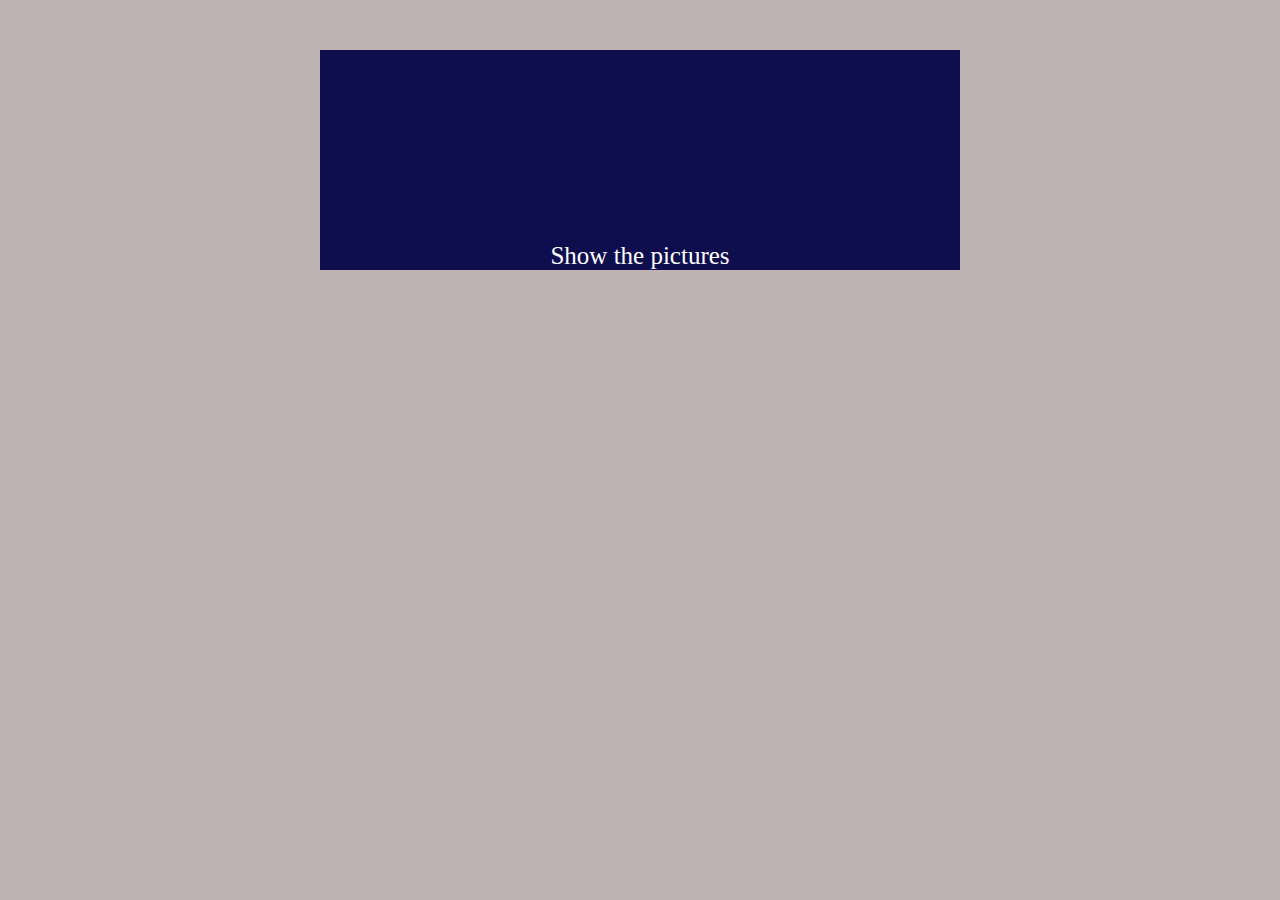
<file: Aufgabe2/index.html>
<!DOCTYPE html>
<html lang="en">

<head>
    <meta charset="UTF-8">
    <meta http-equiv="X-UA-Compatible" content="IE=edge">
    <meta name="viewport" content="width=device-width, initial-scale=1.0">
    <title>Document</title>
    <link rel="stylesheet" href="assets/css/style.css">
</head>

<body>
    <div>
        Show the pictures
    </div>
    <section>
        <img src="assets/img/frog.jpeg">
    </section>
</body>

</html>
</file>
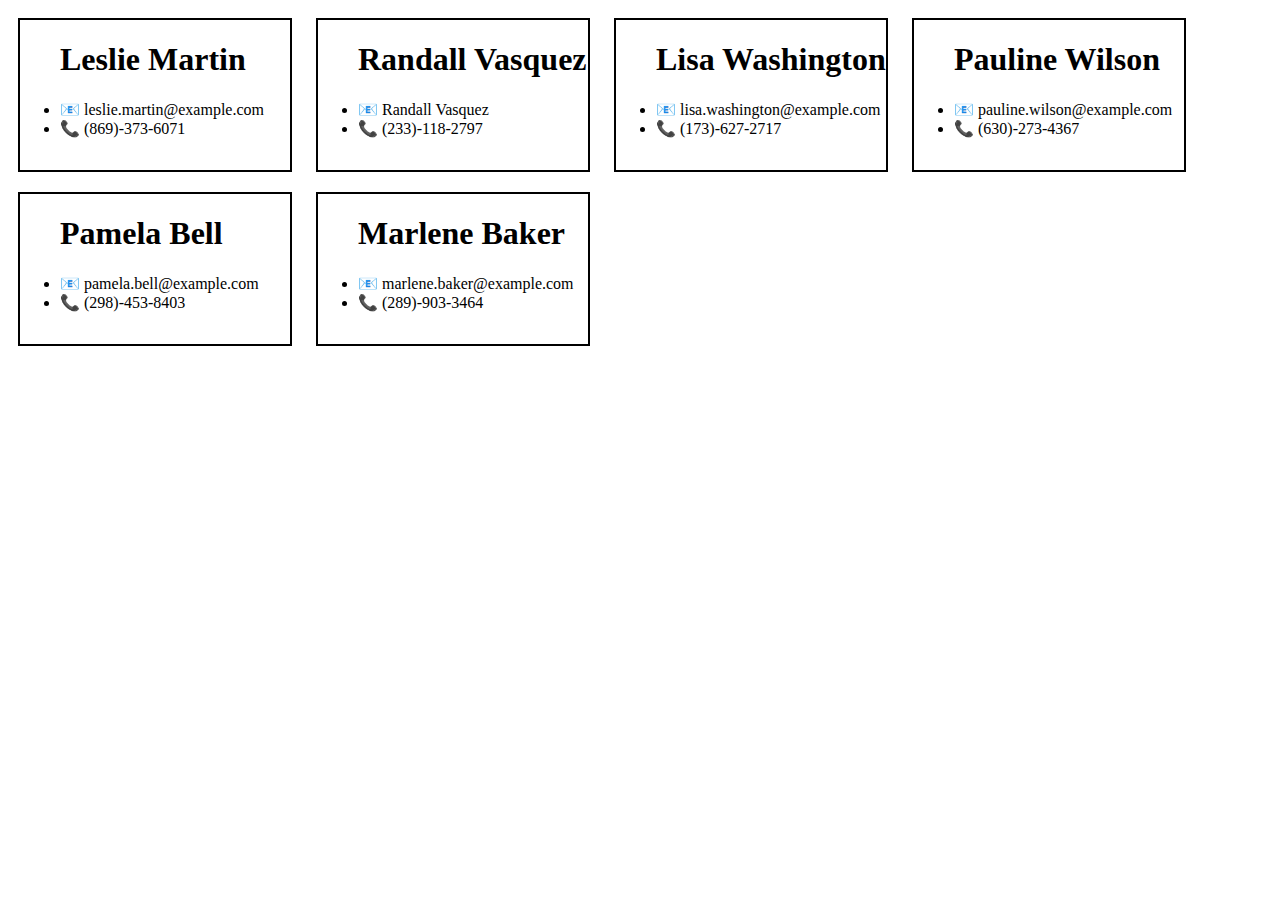
<file: Aufgabe3/index.html>
<!DOCTYPE html>
<html lang="en">

<head>
    <meta charset="UTF-8">
    <meta http-equiv="X-UA-Compatible" content="IE=edge">
    <meta name="viewport" content="width=device-width, initial-scale=1.0">
    <title>Document</title>
    <link rel="stylesheet" href="assets/css/style.css">
</head>

<body>
    <article>
        <h1>Leslie Martin</h1>
        <ul>
            <li>📧 leslie.martin@example.com</li>
            <li>📞 (869)-373-6071</li>
        </ul>
    </article>
    <article>
        <h1>Randall Vasquez</h1>
        <ul>
            <li>📧 Randall Vasquez</li>
            <li>📞 (233)-118-2797</li>
        </ul>
    </article>
    <article>
        <h1>Lisa Washington</h1>
        <ul>
            <li>📧 lisa.washington@example.com</li>
            <li>📞 (173)-627-2717</li>
        </ul>
    </article>
    <article>
        <h1>Pauline Wilson</h1>
        <ul>
            <li>📧 pauline.wilson@example.com</li>
            <li>📞 (630)-273-4367</li>
        </ul>
    </article>
    <article>
        <h1>Pamela Bell</h1>
        <ul>
            <li>📧 pamela.bell@example.com</li>
            <li>📞 (298)-453-8403</li>
        </ul>
    </article>
    <article>
        <h1>Marlene Baker</h1>
        <ul>
            <li>📧 marlene.baker@example.com</li>
            <li>📞 (289)-903-3464</li>
        </ul>
    </article>


</body>

</html>
</file>
<file: Aufgabe2/assets/css/style.css>
*{
    margin: 0;
    padding: 0;
    box-sizing: border-box;
}

body{
    background-color: rgb(189, 179, 179);
}

div{
    width: 50%;
    margin: 50px auto;
    padding-top: 15%;
    border-radius: 5px solid black;
    background-color: rgb(14, 14, 79);
    color: white;
    font-size: 25px;
    text-align: center;
}

section{
    display: none;
    margin-left: 35%;
}

div:hover + section{
    display: block;
}
</file>
<file: Aufgabe3/assets/css/style.css>
article{
    display: inline-block;
    border: 2px solid;
    width: 270px;
    height: 150px;
    margin: 10px 10px;
}

h1{
    padding-left: 40px;
}
</file>
